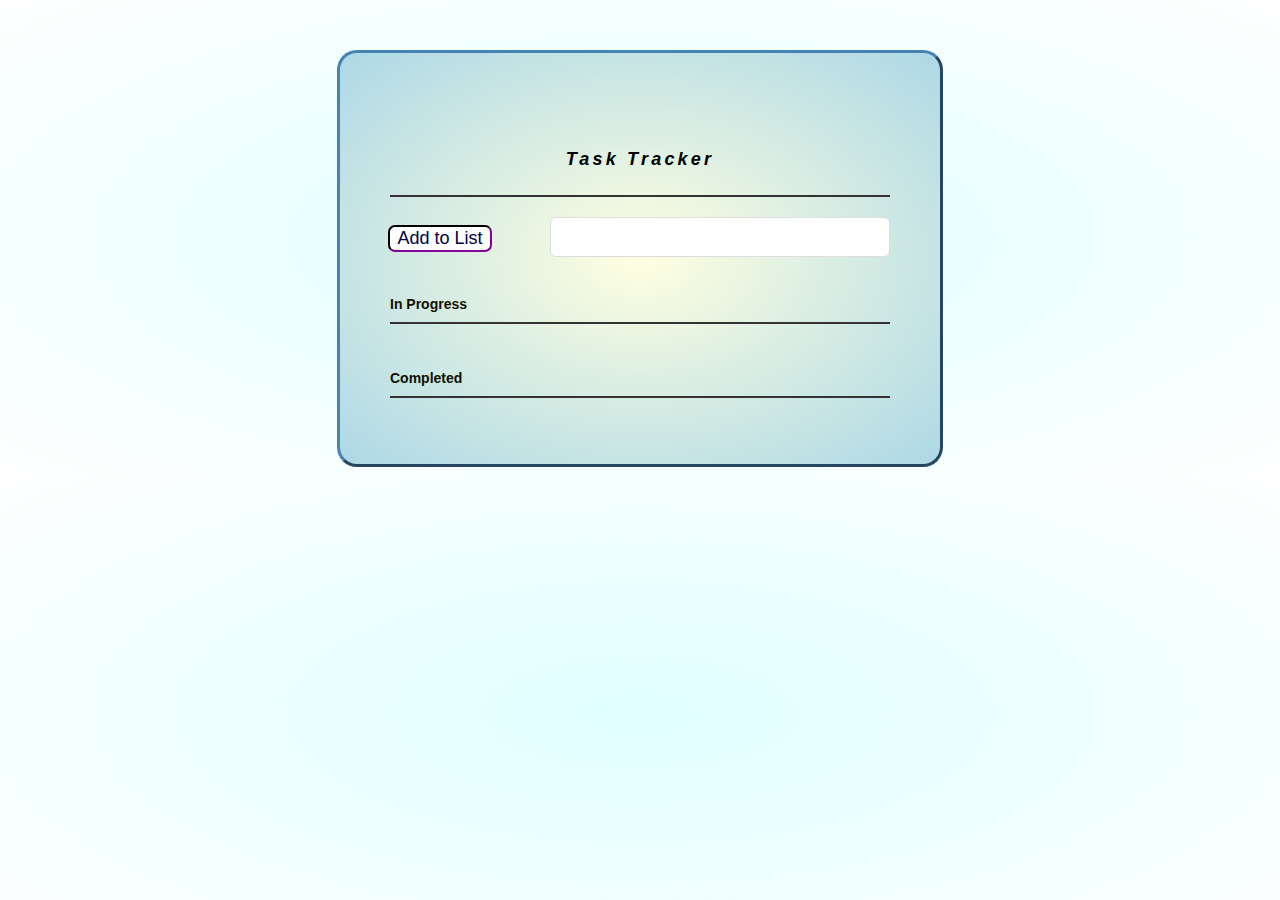
<file: index.html>
<!DOCTYPE html>
<html>
<head>
	<title>Task Tracker App</title>
	<link rel="stylesheet" href="./style.css" type="text/css"
        media="screen" charset="utf-8">
</head>
<body>
	<div class="tracker-container">
		<p>
			<label for="new-task" class="main" id="task-header">Task Tracker</label>
            <button class="list-btn">Add to List</button>
			<input id="new-task" type="text">
		</p>
		<h3 class="middle">In Progress</h3>
		<ul id="incomplete-tasks">
        </ul>
		<h3 class="middle">Completed</h3>
		<ul id="completed-tasks">
		</ul>
	</div>
	<script type="text/javascript" src="./app.js"></script>
</body>
</html>
</file>
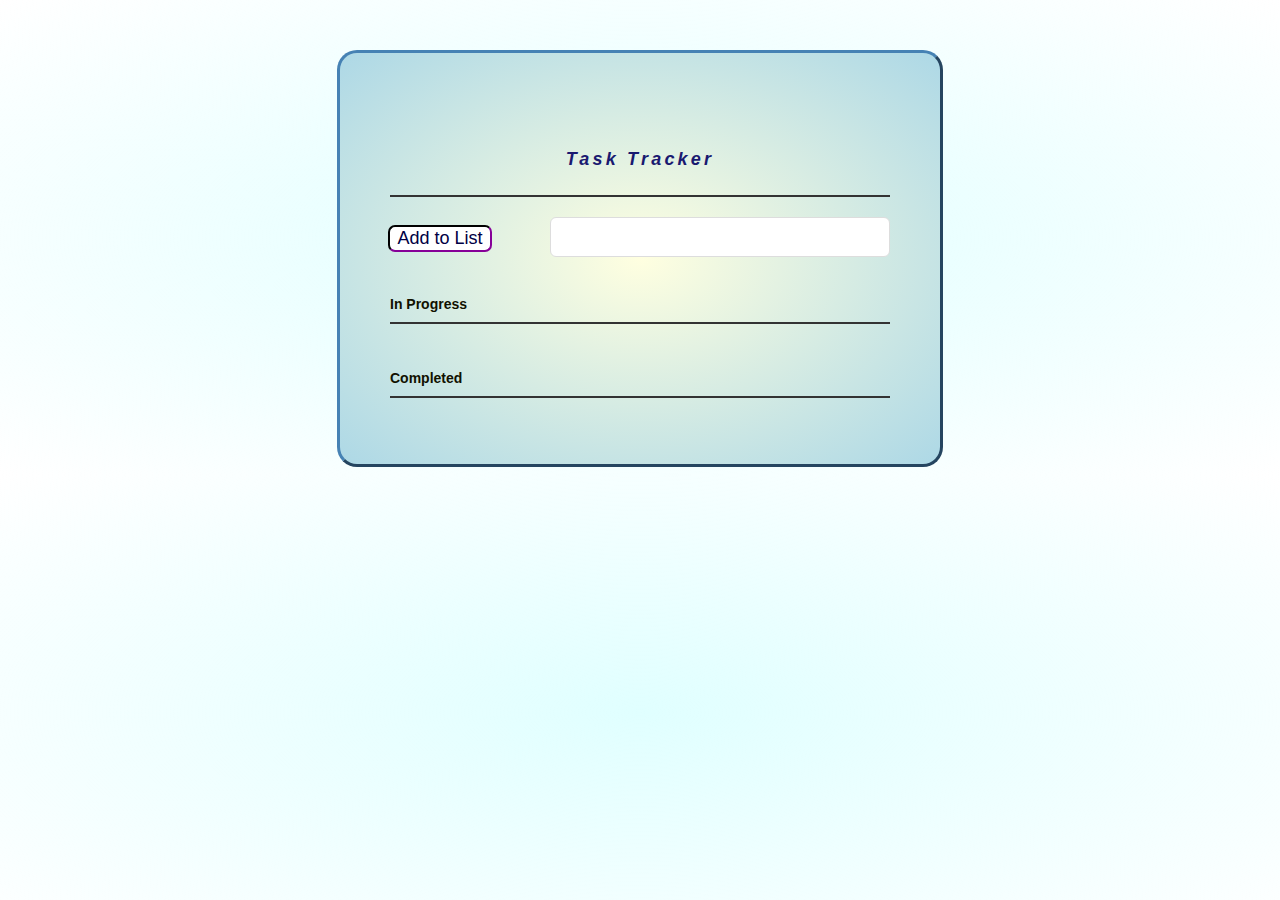
<file: app/index.html>
<!DOCTYPE html>
<html>
<head>
	<title>Task Tracker App</title>
	<link rel="stylesheet" href="./style.css" type="text/css"
        media="screen" charset="utf-8">
</head>
<body>
	<div class="tracker-container">
		<p>
			<label for="new-task" class="main" id="task-header">Task Tracker</label>
            <button class="list-btn">Add to List</button>
			<input id="new-task" type="text">
		</p>
		<h3 class="middle">In Progress</h3>
		<ul id="incomplete-tasks">
        </ul>
		<h3 class="middle">Completed</h3>
		<ul id="completed-tasks">
		</ul>
	</div>
	<script type="text/javascript" src="./app.js"></script>
</body>
</html>
</file>
<file: style.css>
/* General Styling */
* {
    font-family: 'Trebuchet MS', 'Lucida Sans Unicode', 'Lucida Grande', 'Lucida Sans', Arial, sans-serif;
}

body {
    background: radial-gradient(lightcyan, transparent);
}

.tracker-container {
    border: outset steelblue;
    border-radius: 20px;
    padding: 50px;
    background: radial-gradient(lightyellow,lightblue);
}

#task-header {
    padding-bottom: 25px;    
    font-size: 18px;
    font-style: oblique;
    letter-spacing: .2rem;
    color: #000;
}

#completed-tasks label {
    text-decoration: line-through;
    color: rgb(0, 200, 200);
}

.list-btn {
    border-radius: 5px;
    outline: solid;
    outline-style: inset;
    outline-width: 2px;
    outline-color: rgb(60, 0, 68);
    background: rgb(255, 255, 255);
}

.rename, .delete {
    border-radius: 20px;
    background: rgb(200, 200, 255);
}

.rename {
    margin-right: 10px;
}

/* Element Layouts */
.tracker-container {
    display: block;
    margin: 50px auto 0;
    width: 500px;
}
    
ul {
    margin: 5;
    padding: 0;
}
    
li * {
    float: left;
}
    
li, h3 {
    clear: both;
    list-style: none;
}
    
button {
    margin: 10px 0 0;
    border: none;
    width: 100px;
    background: none;
    cursor: pointer;
    font-size: 16px;
    font-family: sans-serif;
    color: #004;
}

.list-btn {
    font-size: 18px;
}

.list-btn:hover {
    color: #00f;
}

button:hover {
    color: #33f;
}

.rename:hover, .delete:hover {
    height: 30px;
    font-weight: bold;
}

/* Labels and Input */
h3, label[for='new-task'] {
    color: #110;
    font-weight: 700;
    font-size: 15px;
    border-bottom: 2px solid #333;
    padding: 30px 0 10px;
    margin: 0;
}
    
input[type="text"] {
    margin: 0;
    border: 1px solid #ddd;
    border-radius: 6px;
    height: 18px;
    padding: 10px;
    background: #fff;
    font-size: 18px;
    line-height: 18px;
    color: #00f;
}
    
input[type="text"]:focus {
    color: #119;
}

input[type="checkbox"] {
    transform: scale(1.2);
}

.main {
    text-align: center;
}

.middle {
    font-size: 14px;
    text-align: left;
}
        
/* New Task Layout */
label[for='new-task'] {
    display: block;
    margin: 0 0 20px;
}
    
input#new-task {
    float: right;
    width: 318px;
}
    
/* Task List Layout */
li {
    overflow: hidden;
    border-bottom: 1px solid #143;
    padding: 10px 0;
}
    
li > input[type="checkbox"] {
    position: relative;
    top: 15px;
    margin: 0 10px;
}
    
li > label {
    width: 237px;
    padding: 0 0 0 12px;
    font-size: 18px;
    line-height: 40px;
}
    
li > input[type="text"] {
    width: 226px;
}

li > .delete:hover {
    color: #CF2323;
}

/* Edit Task Display Levels */
ul li input[type=text] {
    display: none;
}
    
ul li.renameMode input[type=text] {
    display: block;
}
    
ul li.renameMode label {
    display: none;
}
</file>
<file: app/style.css>
/* General Styling */
* {
    font-family: 'Trebuchet MS', 'Lucida Sans Unicode', 'Lucida Grande', 'Lucida Sans', Arial, sans-serif;
}

body {
    background: radial-gradient(lightcyan, transparent);
}

.tracker-container {
    border: outset steelblue;
    border-radius: 20px;
    padding: 50px;
    background: radial-gradient(lightyellow,lightblue);
}

#task-header {
    padding-bottom: 25px;    
    font-size: 18px;
    font-style: oblique;
    letter-spacing: .2rem;
    color: midnightblue;
}

#completed-tasks label {
    text-decoration: line-through;
    color: rgb(0, 200, 200);
}

.list-btn {
    border-radius: 5px;
    outline: solid;
    outline-style: inset;
    outline-width: 2px;
    outline-color: rgb(60, 0, 68);
    background: rgb(255, 255, 255);
}

.rename, .delete {
    border-radius: 20px;
    background: rgb(200, 200, 255);
}

.rename {
    margin-right: 10px;
}

/* Element Layouts */
.tracker-container {
    display: block;
    margin: 50px auto 0;
    width: 500px;
}
    
ul {
    margin: 5;
    padding: 0;
}
    
li * {
    float: left;
}
    
li, h3 {
    clear: both;
    list-style: none;
}
    
button {
    margin: 10px 0 0;
    border: none;
    width: 100px;
    background: none;
    cursor: pointer;
    font-size: 16px;
    font-family: sans-serif;
    color: #004;
}

.list-btn {
    font-size: 18px;
}

.list-btn:hover {
    color: #00f;
}

button:hover {
    color: #33f;
}

.rename:hover, .delete:hover {
    height: 30px;
    font-weight: bold;
}

/* Labels and Input */
h3, label[for='new-task'] {
    color: #110;
    font-weight: 700;
    font-size: 15px;
    border-bottom: 2px solid #333;
    padding: 30px 0 10px;
    margin: 0;
}
    
input[type="text"] {
    margin: 0;
    border: 1px solid #ddd;
    border-radius: 6px;
    height: 18px;
    padding: 10px;
    background: #fff;
    font-size: 18px;
    line-height: 18px;
    color: #00f;
}
    
input[type="text"]:focus {
    color: #119;
}

input[type="checkbox"] {
    transform: scale(1.2);
}

.main {
    text-align: center;
}

.middle {
    font-size: 14px;
    text-align: left;
}
        
/* New Task Layout */
label[for='new-task'] {
    display: block;
    margin: 0 0 20px;
}
    
input#new-task {
    float: right;
    width: 318px;
}
    
/* Task List Layout */
li {
    overflow: hidden;
    border-bottom: 1px solid #143;
    padding: 10px 0;
}
    
li > input[type="checkbox"] {
    position: relative;
    top: 15px;
    margin: 0 10px;
}
    
li > label {
    width: 237px;
    padding: 0 0 0 12px;
    font-size: 18px;
    line-height: 40px;
}
    
li > input[type="text"] {
    width: 226px;
}

li > .delete:hover {
    color: #CF2323;
}

/* Edit Task Display Levels */
ul li input[type=text] {
    display: none;
}
    
ul li.renameMode input[type=text] {
    display: block;
}
    
ul li.renameMode label {
    display: none;
}
</file>
